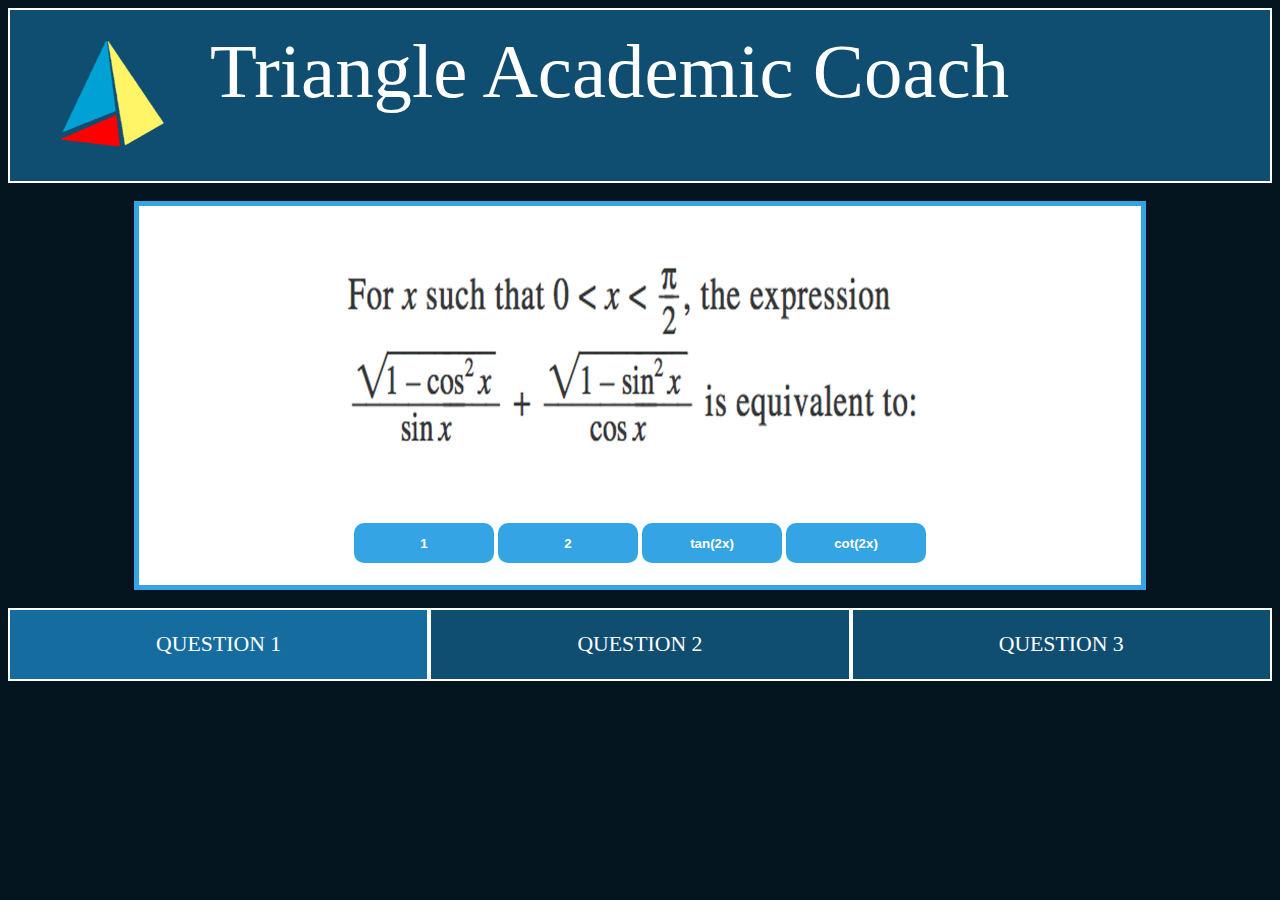
<file: Index.html>
<!DOCTYPE html>
<head>
<link rel="stylesheet" href="TACCSS.css">
<script src="Script.js"></script>
</head>
<body>
    <div class="header">
         <img src="tacLogo.png" height=200px width=200px class = "titleImage"> 
        <br>
        <p class ="titleText">Triangle Academic Coach</p>
    </div>
<br>
    <div class="mainContents">
        <br>
        <br>
        <div class ="question">
             <img src = "TrigQuestion.png" class = "quizImage">
        </div>
        <br>
        <p id="answerSpaceOne"></p>
        <br>        
        <div class = "buttons">
            <button onclick="wrongAnswerOne()"><strong>1</strong></button>
            <button onclick="rightAnswerOne()"><strong>2</strong></button>
            <button  onclick="wrongAnswerOne()"><strong>tan(2x)</strong></button>
            <button onclick="wrongAnswerOne()"><strong>cot(2x)</strong></button>
        </div>
        <br>
    </div>
    <br>
    <div class = "row">
        <div class = "col-4" id="currentPage">
            <p>QUESTION 1</p>
        </div>
        <div class = "col-4">
        <a href="QuestionTwo.html">
             <p>QUESTION 2</p>
         </a>
        </div>
         <div class = "col-4">
             <a href="QuestionThree.html">
                 <p>QUESTION 3</p>
             </a>
        </div>
    </div>
    <br>
    <br>
</body>
</file>
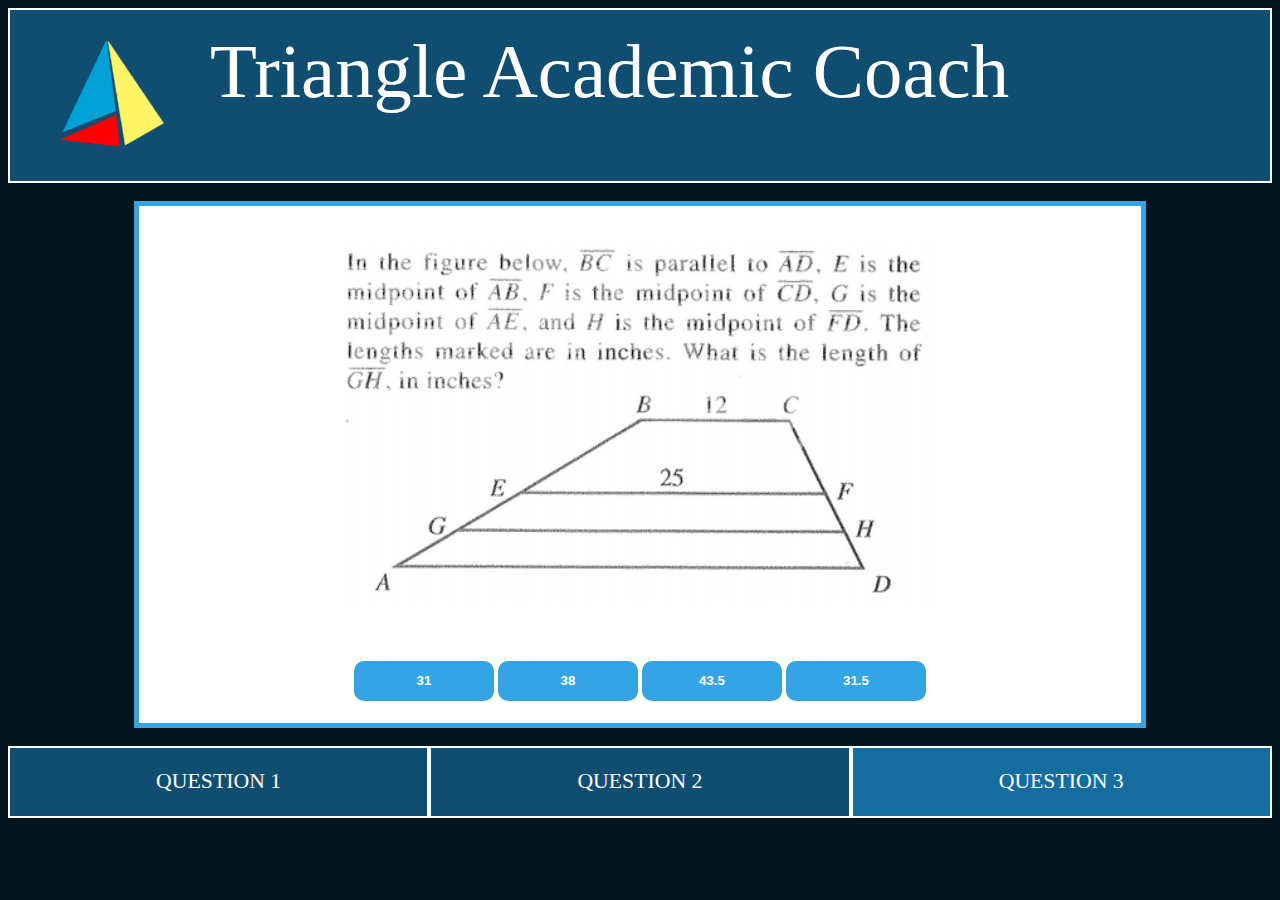
<file: QuestionThree.html>
<!DOCTYPE html>
<head>
<link rel="stylesheet" href="TACCSS.css">
<script src="Script.js"></script>
</head>

<body>
    <div class="header">
        <img src="tacLogo.png" height=200px width=200px class = "titleImage"> 
        <br>
        <p class ="titleText">Triangle Academic Coach</p>
    </div>
    <br>
    <div class="mainContents">
        <br>
        <br>
        <div class ="question">
            <img src="lawOfSines.png" class="quizImage">
        </div>
        <br>
        <p id="answerSpaceThree"></p>
        <br>
        <div class = "buttons">
            <button onclick="wrongAnswerThree()"><strong>31</strong></button>
            <button onclick="wrongAnswerThree()"><strong>38</strong></button>
            <button  onclick="wrongAnswerThree()"><strong>43.5</strong></button>
            <button onclick="rightAnswerThree()"><strong>31.5</strong></button>
        </div>
        <br>
    </div>
    <br>
    <div class = "row">
        <div class = "col-4">
            <a href="Index.html">
                <p>QUESTION 1</p>
            </a>
        </div>
        <div class = "col-4">
            <a href="QuestionTwo.html">
                <p>QUESTION 2</p>
            </a>
        </div>
        <div class = "col-4" id="currentPage">
            <p>QUESTION 3</p>
        </div>
    </div>
    <br>
    <br>
</body>
</file>
<file: TACCSS.css>
html {
    background-color: #04151F;
}

* {
    box-sizing: border-box;
}

.titleText {
    display:inline;
    font-size: 6vw;
    text-align: center;
}

.titleImage {
    float: left;
}

.header {
    margin-left: auto;
    margin-right: auto;
    height: 175px;
    width: 100%; 
    background-color: #0f4d71;
    clear: none;
    border: solid 2px;
    border-color: #fff;
}

.mainContents {
    background-color: #fff;
    border: 5px solid #34a4e5;
    height: auto;
    width: 80%;
    margin-left: auto;
    margin-right: auto;
}

.quizImage {
    width: 60%;
    height: auto;
}



.row { 
    display: flex;
    width: 100%
}

.row::after { 
    display: block;
    clear: both;
    content: "";
}

.col-1 {width: 8.33%}
.col-2 {width: 16.66%}
.col-3 {width: 25%}
.col-4 {width: 33.33%}
.col-5 {width: 41.66%}
.col-6 {width: 50%}
.col-7 {width: 58.33%}
.col-8 {width: 66.66%}
.col-9 {width: 75%}
.col-10 {width: 83.33%}
.col-11 {width: 91.66%}
.col-12 {width: 100%}


[class*="col-"] {
    border: 2px solid #fff;
    padding: 15px;
    background-color: #0f4d71;
    text-align: center;
    font-size: 1.7vw;
    padding: 0;
}



a {
    display: inline-block;
    height: 100%;
    width: 100%;
    text-decoration: none;
}

a:hover {
    background-color:#156c9e; 
}

h1 {
    color: #C44900;
    font-family: sans-serif;
}


p {
    color: #fff;
}

h1, .question {
    text-align: center;
    display: block;
    position: static;
}

.buttons {
    text-align: center;
}

button {
    background-color: #34a4e5;
    border: none;
    border-radius: 10px;
    color: #fff;
    width: 140px;
    height: 40px;
    text-align: center;
    font-family: sans-serif;
    margin-bottom: 4px;
}

button:hover {
    background-color: #ff9b60;
    cursor: pointer;
}

button:active {
    background-image: linear-gradient(#ff9b60,#C44900)
}

#answerSpaceOne, #answerSpaceTwo, #answerSpaceThree {
    color: #ff9b60;
    text-align: center;
    font-family:cursive;
}

#currentPage{
    background-color:#156c9e;
}
</file>
